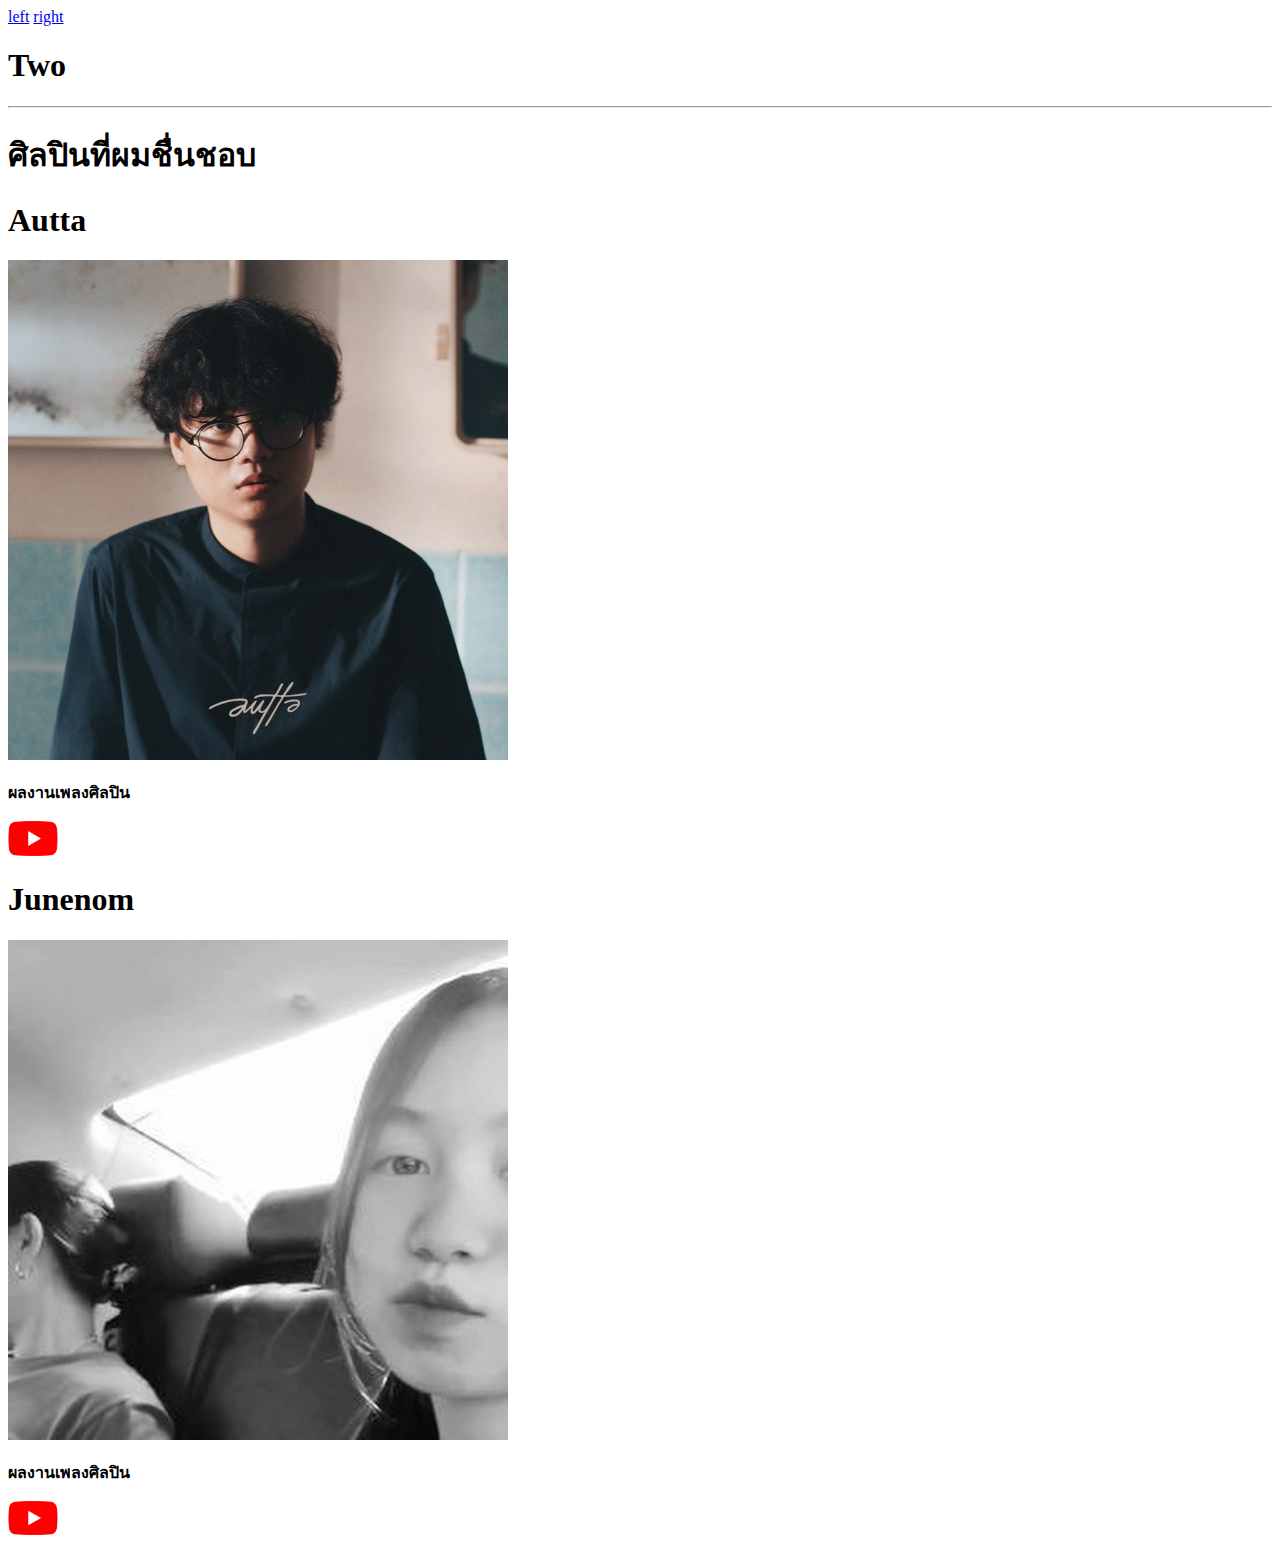
<file: 2.html>
<!DOCTYPE html>
<html lang="en">

<head>
    <meta charset="UTF-8" />
    <meta name="viewport" content="width=device-width, initial-scale=1.0" />
    <title>Marian Online</title>
</head>

<body>
    <a href="./index.html">left</a>
    <a href="./3.html">right</a>

    <h1>Two</h1>

    <hr>

    <h1> ศิลปินที่ผมชื่นชอบ </h1>
    <h1> Autta </h1>
    <img src="./image/Autta.jpg" width="500px" />
    <p><b>ผลงานเพลงศิลปิน</b></p>
    <a href="https://www.youtube.com/watch?v=0qqdh0S1OoM" target="_blank">
        <img src="./image/YouTube_full-color_icon_(2017).svg.webp" width="50px"/>
    </a>

    <h1> Junenom </h1>
    <img src="./image/Junenom.jpg" width="500px" />
    <p><b>ผลงานเพลงศิลปิน</b></p>
    <a href="https://youtu.be/jaJSw32pzpo" target="_blank">
        <img src="./image/YouTube_full-color_icon_(2017).svg.webp" width="50px"/>
    </a>

</body>

</html>
</file>
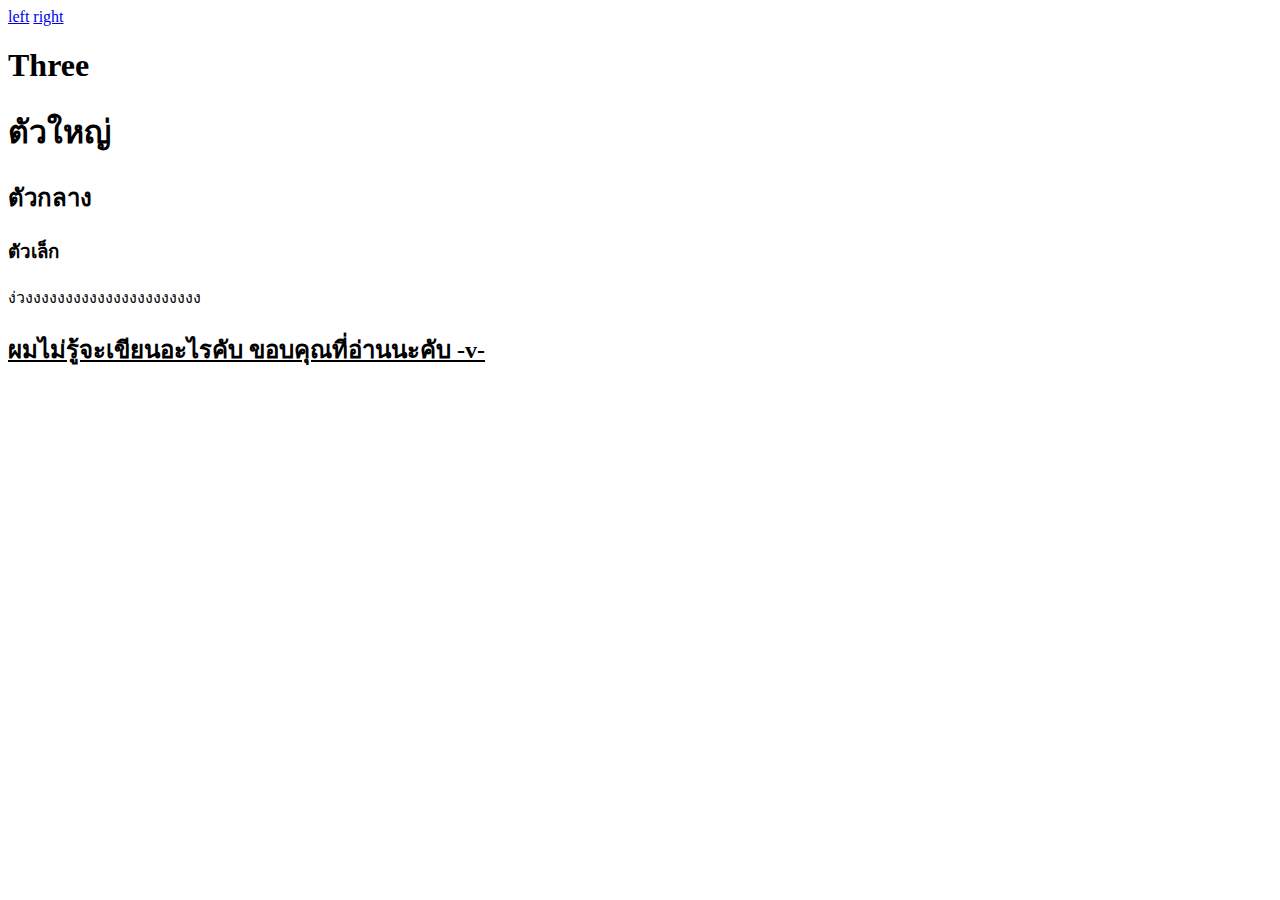
<file: 3.html>
<!DOCTYPE html>
<html lang="en">
  <head>
    <meta charset="UTF-8" />
    <meta name="viewport" content="width=device-width, initial-scale=1.0" />
    <title>Marian Online</title>
  </head>
  <body>
    <a href="./2.html">left</a>
    <a href="./4.html">right</a>

    <h1>Three</h1>

    <h1>ตัวใหญ่</h1>
    <h2>ตัวกลาง</h2>
    <h3>ตัวเล็ก</h3>
    <p>ง่วงงงงงงงงงงงงงงงงงงงงงง</p>

    <h2><b><u>ผมไม่รู้จะเขียนอะไรคับ ขอบคุณที่อ่านนะคับ -v-</u></b></h2>
  </body>
</html>
</file>
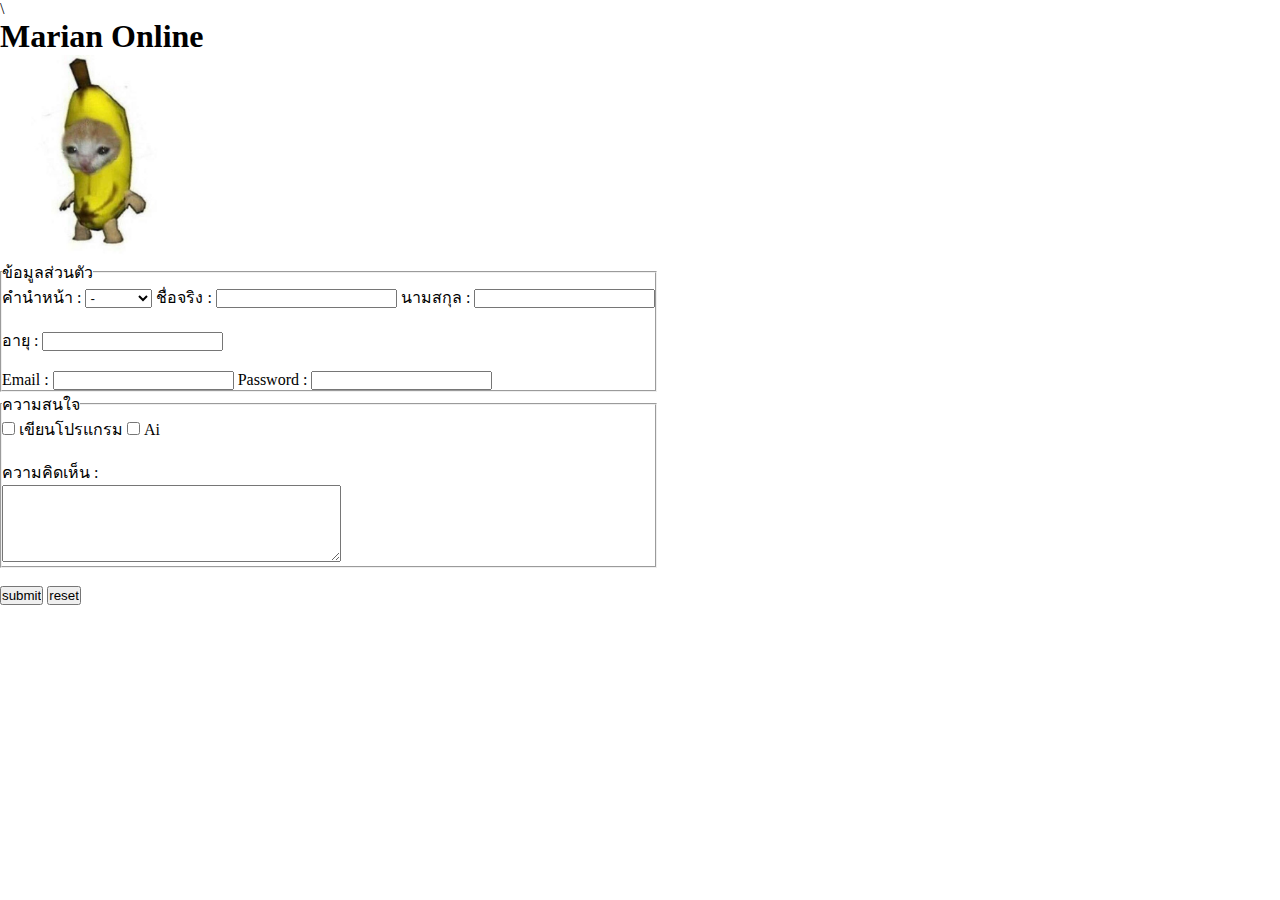
<file: HomeWork3.html>
<!DOCTYPE html>
<html lang="en">
<head>
    <meta charset="UTF-8">
    <meta name="viewport" content="width=device-width, initial-scale=1.0">
    <title>Document</title>\
    <link rel="stylesheet" href="./styles/HomeWork3.css">
</head>
<body>
    
    <h1>Marian Online</h1>

    <img src="./image/BananaCat.jpg" width="200 px">

    <form>
        <fieldset>
            <legend>ข้อมูลส่วนตัว</legend>
            <label>คำนำหน้า :</label>
            <select>
                <option value="0">-</option>
                <option value="1">นาย</option>
                <option value="2">นาง</option>
                <option value="3">นางสาว</option>
            </select>

            <label>ชื่อจริง :</label>
                <input type="text">
            <label>นามสกุล :</label>
                <input type="text">
            
            <br><br>

            <label>อายุ :</label>
                <input type="number">

            <br><br>

            <label>Email :</label>
                <input type="text">
            <label>Password :</label>
                <input type="text">
        </fieldset>

        <fieldset>
            <legend>ความสนใจ</legend>
                <input type="checkbox">
            <label>เขียนโปรแกรม</label>
                <input type="checkbox">
            <label>Ai</label>

            <br><br>

            <label>ความคิดเห็น :</label>
            <br>

                <textarea rows="5px" cols="40px"></textarea>
        </fieldset>
        <!-- <button type="submit">Submit</button> -->

        <br>

        <input type="submit" value="submit">
        <input type="reset" value="reset">
    </form>

</body>
</html>
</file>
<file: styles/HomeWork3.css>
*{
    padding: 0px;
    margin: 0px;
}
body{
    width: fit-content;
    background-image: url("https://media.tenor.com/P-8ZvqnS4AwAAAAM/dancing-cat-dancing-kitten.gif");
}
</file>
